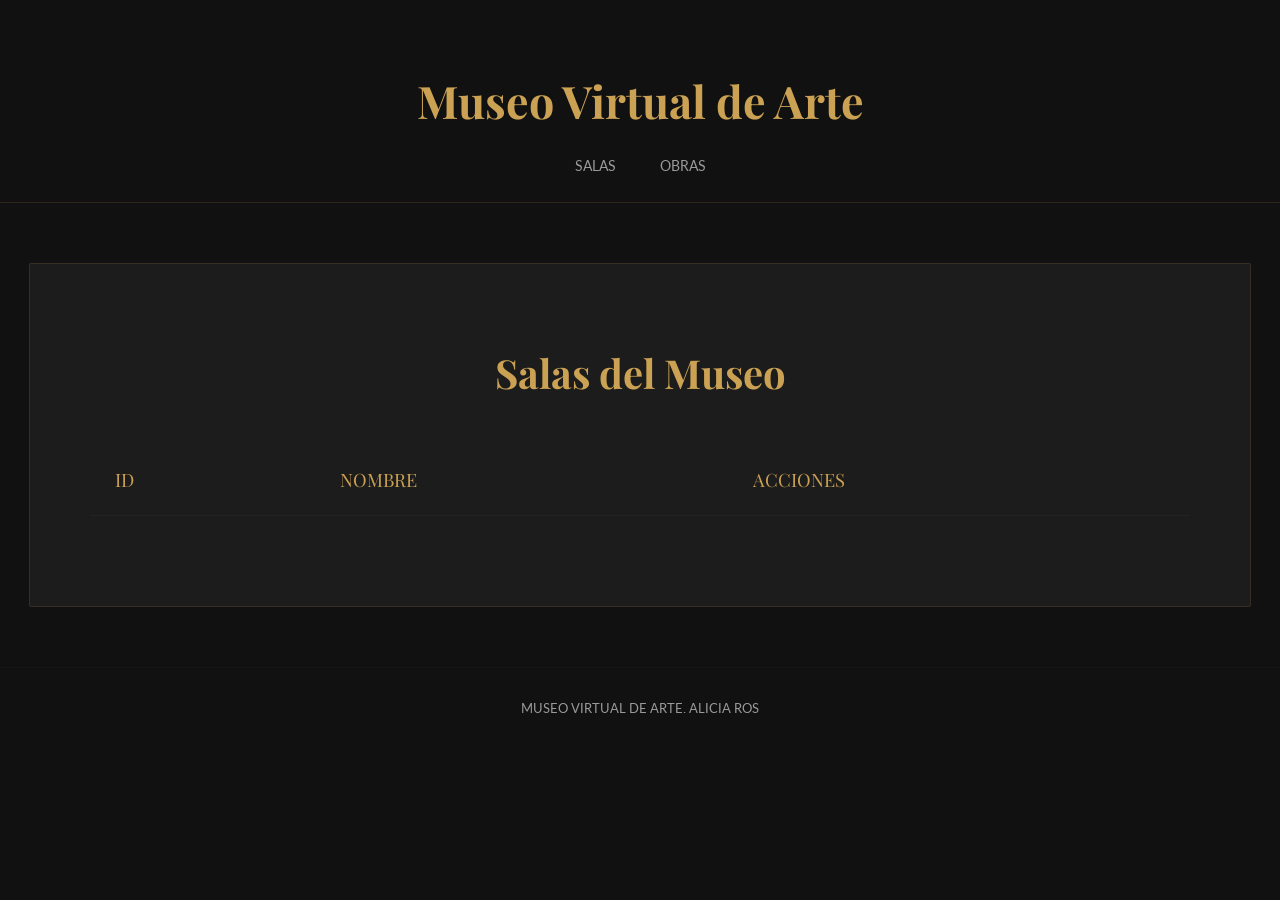
<file: api_front/index.html>
<!DOCTYPE html>
<html lang="es">
<head>
    <meta charset="UTF-8">
    <meta name="viewport" content="width=device-width, initial-scale=1.0">
    <title>Museo Virtual - Salas</title>
    <link rel="stylesheet" href="styles.css">
</head>
<body>
    <header>
        <h1>Museo Virtual de Arte</h1>
        <nav>
            <a href="index.html">Salas</a>
            <a href="todas_obras.html">Obras</a>
        </nav>
    </header>

    <div class="container">
        <h1>Salas del Museo</h1>
        <table>
            <thead>
                <tr>
                    <th>ID</th>
                    <th>Nombre</th>
                    <th>Acciones</th>
                </tr>
            </thead>
            <tbody id="salas-body">
                <!-- las salas se cargan despues -->
            </tbody>
        </table>
    </div>

    <footer>
        <p> Museo Virtual de Arte. Alicia Ros</p>
    </footer>

    <script src="app.js"></script>
    <script src="index.js"></script>
</body>
</html>
</file>
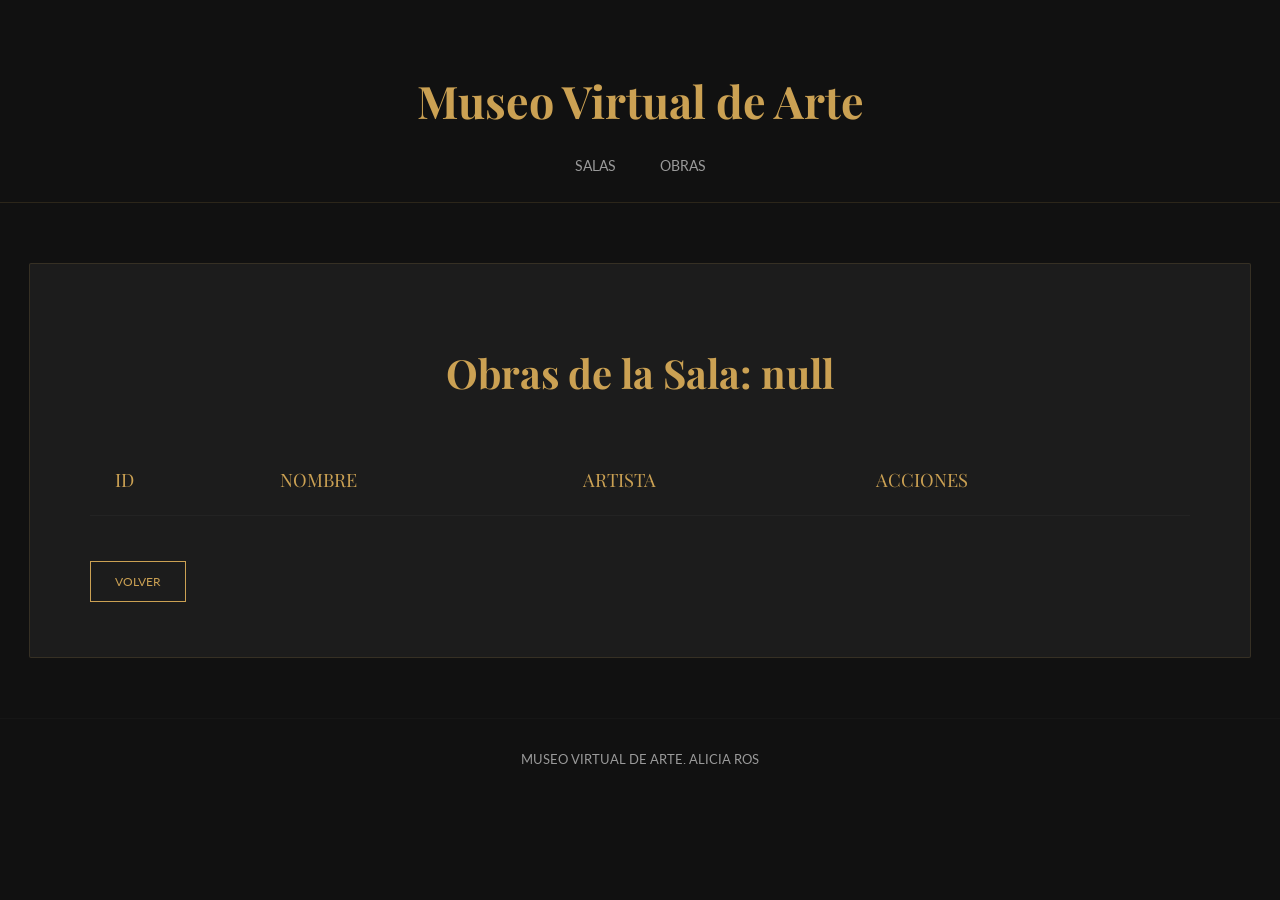
<file: api_front/obras.html>
<!DOCTYPE html>
<html lang="es">
<head>
    <meta charset="UTF-8">
    <meta name="viewport" content="width=device-width, initial-scale=1.0">
    <title>Museo Virtual - Obras</title>
    <link rel="stylesheet" href="styles.css">
</head>
<body>
    <header>
        <h1>Museo Virtual de Arte</h1>
        <nav>
            <a href="index.html">Salas</a>
            <a href="todas_obras.html">Obras</a>
        </nav>
    </header>

    <div class="container">
        <h1 id="sala-nombre">Obras de la Sala</h1>
        <table> 
            <thead>
                <tr>
                    <th>ID</th>
                    <th>Nombre</th>
                    <th>Artista</th>
                    <th>Acciones</th>
                </tr>
            </thead>
            <tbody id="obras-body">
                <!-- aqui las obras salen luego -->
            </tbody>
        </table>
        <button class="btn-detalles" onclick="window.history.back()">Volver</button>
    </div>

    <footer>
        <p> Museo Virtual de Arte. Alicia Ros</p>
    </footer>

    <script src="app.js"></script>
    <script src="obras.js"></script>
</body>
</html>
</file>
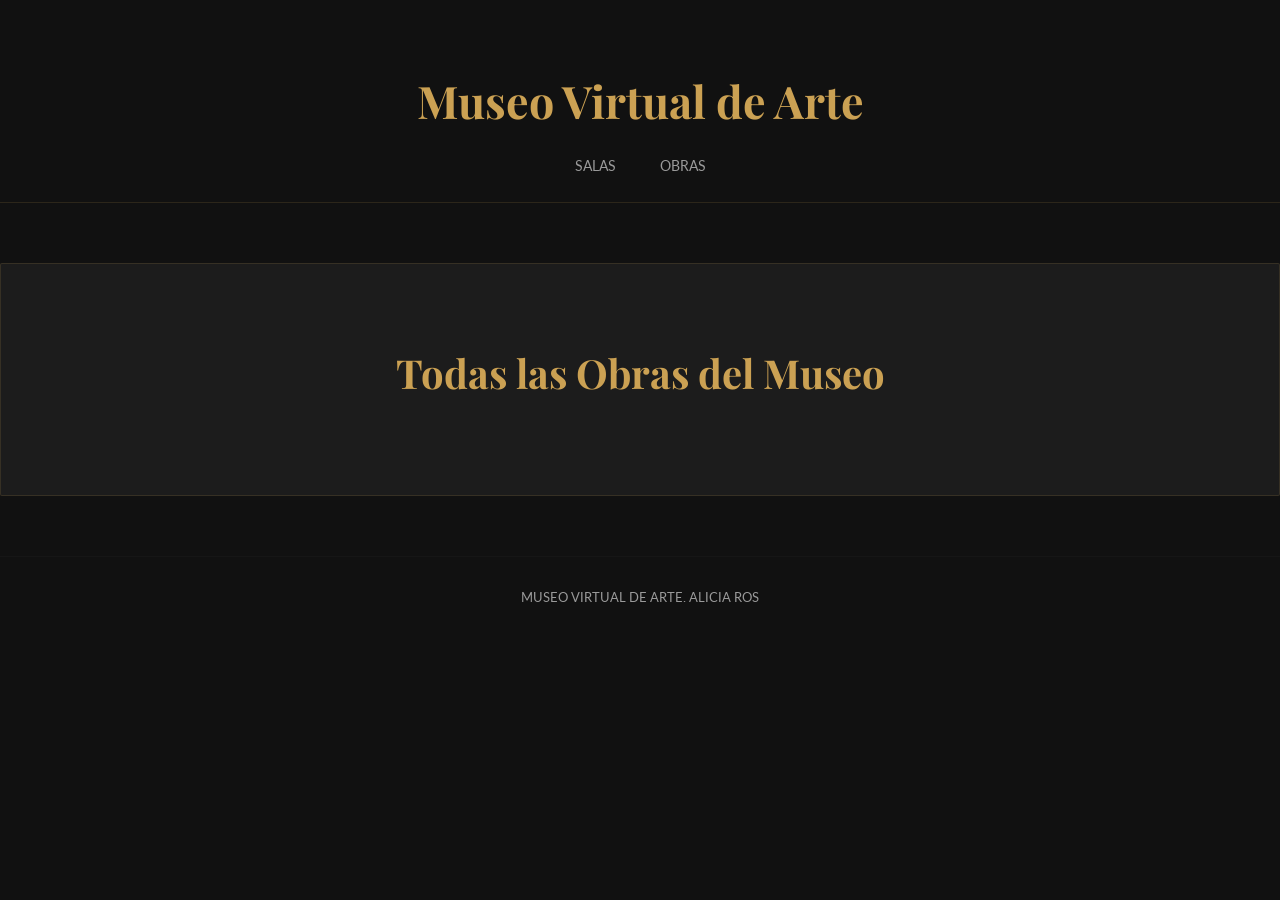
<file: api_front/todas_obras.html>
<!DOCTYPE html>
<html lang="es">
<head>
    <meta charset="UTF-8">
    <meta name="viewport" content="width=device-width, initial-scale=1.0">
    <title>Museo Virtual - Todas las Obras</title>
    <link rel="stylesheet" href="styles.css">
</head>
<body>
    <header>
        <h1>Museo Virtual de Arte</h1>
        <nav>
            <a href="index.html">Salas</a>
            <a href="todas_obras.html">Obras</a>
        </nav>
    </header>

    <div class="container" style="max-width: 1200px;">
        <h1>Todas las Obras del Museo</h1>
        <div id="obras-grid" class="obras-grid">
            <!-- Las obras se cargarán aquí dinámicamente -->
        </div>
    </div>

    <footer>
        <p> Museo Virtual de Arte. Alicia Ros</p>
    </footer>

    <script src="todas_obras.js"></script>
</body>
</html>
</file>
<file: api_front/styles.css>
@import url('https://fonts.googleapis.com/css2?family=Playfair+Display:wght@400;700&family=Lato:wght@300;400;700&display=swap');

body {
    font-family: 'Lato', sans-serif;
    font-size: 16px;
    background-color: #111111;
    color: #f4f1ea;
    line-height: 1.6;
    margin: 0;
    padding: 0;
}

header {
    background-color: #111111;
    border-bottom: 1px solid rgba(203, 161, 83, 0.15);
    padding: 35px 0 25px;
    text-align: center;
}

header h1 {
    font-family: 'Playfair Display', serif;
    font-size: 2.8em;
    font-weight: 700;
    color: #cba153;
    margin-bottom: 10px;
}

nav {
    margin-top: 15px;
}

nav a {
    color: #9a9a9a;
    text-decoration: none;
    margin: 0 20px;
    font-size: 0.9em;
    text-transform: uppercase;
}

nav a:hover {
    color: #cba153;
}

.container {
    max-width: 1100px;
    margin: 60px auto;
    padding: 50px 60px;
    background-color: #1c1c1c;
    border: 1px solid rgba(203, 161, 83, 0.15);
    border-radius: 2px;
}

h1, h2, h3 {
    font-family: 'Playfair Display', serif;
    color: #cba153;
    text-align: center;
    margin-bottom: 40px;
}

h1 {
    font-size: 2.5em;
}

table {
    width: 100%;
    border-collapse: collapse;
    margin: 40px 0;
}

th, td {
    padding: 20px 25px;
    text-align: left;
    border-bottom: 1px solid rgba(255,255,255,0.03);
}

th {
    font-family: 'Playfair Display', serif;
    color: #cba153;
    font-weight: 400;
    font-size: 1.15em;
    text-transform: uppercase;
}

tr:hover {
    background-color: rgba(203, 161, 83, 0.05);
}

button.btn-detalles {
    background: transparent;
    color: #cba153;
    border: 1px solid #cba153;
    padding: 12px 24px;
    margin: 5px 0;
    cursor: pointer;
    font-size: 12px;
    font-family: 'Lato', sans-serif;
    text-transform: uppercase;
}

button.btn-detalles:hover {
    background: #cba153;
    color: #111111;
}

input[type="text"], input[type="number"], textarea {
    width: 100%;
    padding: 16px 20px;
    margin: 15px 0;
    border: 1px solid rgba(255,255,255,0.08);
    background-color: #111111;
    color: #f4f1ea;
    font-family: 'Lato', sans-serif;
    font-size: 15px;
}

input[type="text"]:focus, input[type="number"]:focus, textarea:focus {
    border-color: #cba153;
    outline: none;
}

footer {
    background-color: #111111;
    color: #9a9a9a;
    text-align: center;
    padding: 30px 0;
    border-top: 1px solid rgba(255,255,255,0.02);
}

footer p {
    font-size: 13px;
    margin: 0;
    text-transform: uppercase;
}

.obra-ficha {
    display: flex;
    flex-wrap: wrap;
    gap: 40px;
    align-items: flex-start;
}

.obra-imagen {
    flex: 1;
    max-width: 400px;
    background: #282828;
    border: 2px solid #cba153;
    border-radius: 15px;
    padding: 20px;
    text-align: center;
}

.obra-imagen img {
    max-width: 100%;
    height: auto;
    border-radius: 10px;
    display: block;
    margin: 0 auto;
}

.obra-detalles {
    flex: 2;
    min-width: 300px;
}

.obra-detalles h1 {
    font-size: 3em;
    margin-bottom: 30px;
    border-bottom: 3px solid #cba153;
    padding-bottom: 10px;
    text-align: left;
}

.detalle {
    margin-bottom: 20px;
    padding: 15px;
    background: rgba(255, 255, 255, 0.05);
    border-radius: 10px;
    border-left: 4px solid #cba153;
}

.detalle strong {
    display: block;
    font-size: 1.1em;
    color: #cba153;
    margin-bottom: 5px;
    text-transform: uppercase;
}

.detalle p {
    margin: 0;
    font-size: 1.1em;
    color: #f4f1ea;
}

.btn-volver {
    margin-top: 30px;
}

/* el grid */
.obras-grid {
    display: grid;
    grid-template-columns: repeat(auto-fill, minmax(300px, 1fr));
    gap: 30px;
    margin-top: 30px;
}

.obra-card {
    background-color: #1c1c1c;
    border: 1px solid rgba(203, 161, 83, 0.15);
    border-radius: 10px;
    padding: 20px;
    transition: transform 0.3s ease;
    display: flex;
    flex-direction: column;
}

.obra-card:hover {
    transform: translateY(-5px);
}

.obra-card .imagen-container {
    width: 100%;
    height: 250px;
    margin-bottom: 20px;
    border-radius: 5px;
    overflow: hidden;
    background-color: #111111;
}

.obra-card img {
    width: 100%;
    height: 100%;
    object-fit: cover;
}

.obra-card h3 {
    margin-bottom: 10px;
    font-size: 1.5em;
    color: #cba153;
    text-align: left;
}

.obra-card p {
    margin-bottom: 8px;
    font-size: 0.95em;
    color: #f4f1ea;
}

@media (max-width: 768px) {
    .container {
        margin: 20px;
        padding: 30px 20px;
    }

    header h1 {
        font-size: 2em;
    }

    h1 {
        font-size: 2.2em;
    }

    .obra-ficha {
        flex-direction: column;
    }

    .obra-imagen {
        width: 100%;
        box-sizing: border-box;
    }

    table, th, td {
        font-size: 14px;
        padding: 12px 10px;
    }

    button.btn-detalles {
        padding: 8px 16px;
        font-size: 10px;
    }
}
</file>
